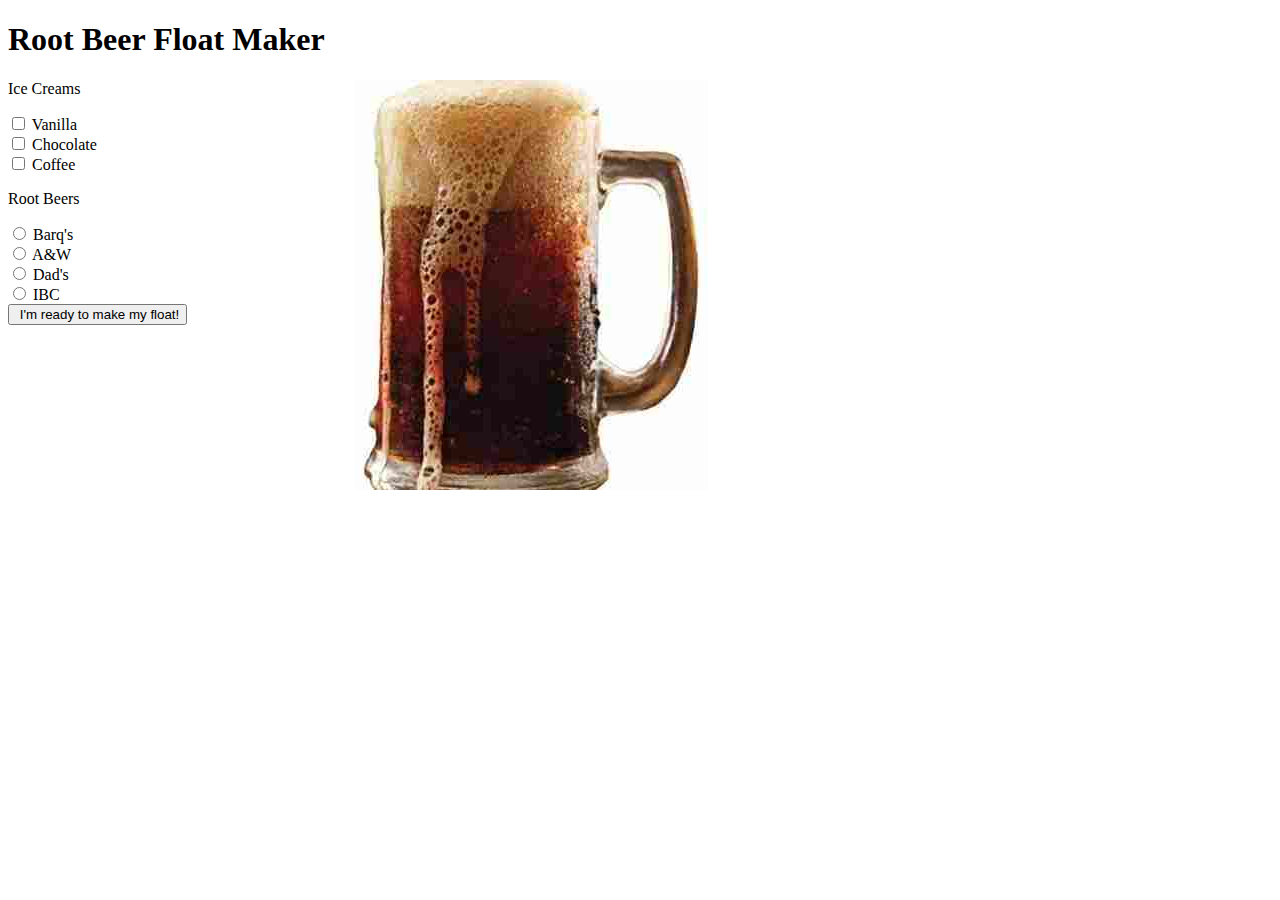
<file: hw10/index.html>
<!DOCTYPE html>
<html>
<head>
   <title>"HW10"</title>
   <meta charset = "UTF-8">
   <meta name = "author" content = "Gavin Valencia">
   <link rel = "stylesheet" type = "text/css" href = "index.css">
   <script src="index.js"></script>
</head>
<body>
   <h1>Root Beer Float Maker</h1>
<div id="main_window">
   <img src="root-beer-img.jpg" alt="Root Beer Image">
   <div name="checkbox">
   <p>Ice Creams</p>
      <input type="checkbox" name="vanilla" value="vanilla" id="vanilla"> Vanilla<br>
      <input type="checkbox" name="chocolate" value="chocolate" id="chocolate"> Chocolate<br>
      <input type="checkbox" name="coffee" value="coffee" id="coffee"> Coffee<br>
   </div>
   <div name="radio">
      <p>Root Beers</p>
      <input type="radio" name="rootBeer" value="Barq's" id="barq"> Barq's<br>
      <input type="radio" name="rootBeer" value="A&W" id="aw"> A&W<br>
      <input type="radio" name="rootBeer" value="Dad's" id="dad"> Dad's<br>
      <input type="radio" name="rootBeer" value="IBC" id="ibc"> IBC<br>
   </div>
   <input type="button" name="submit" value=" I'm ready to make my float!" onclick="doRootBeerStuff()">
   <div id="recipe_outer">
      <div id="recipe_inner">
      </div>
   </div>
</div>
</body>
</file>
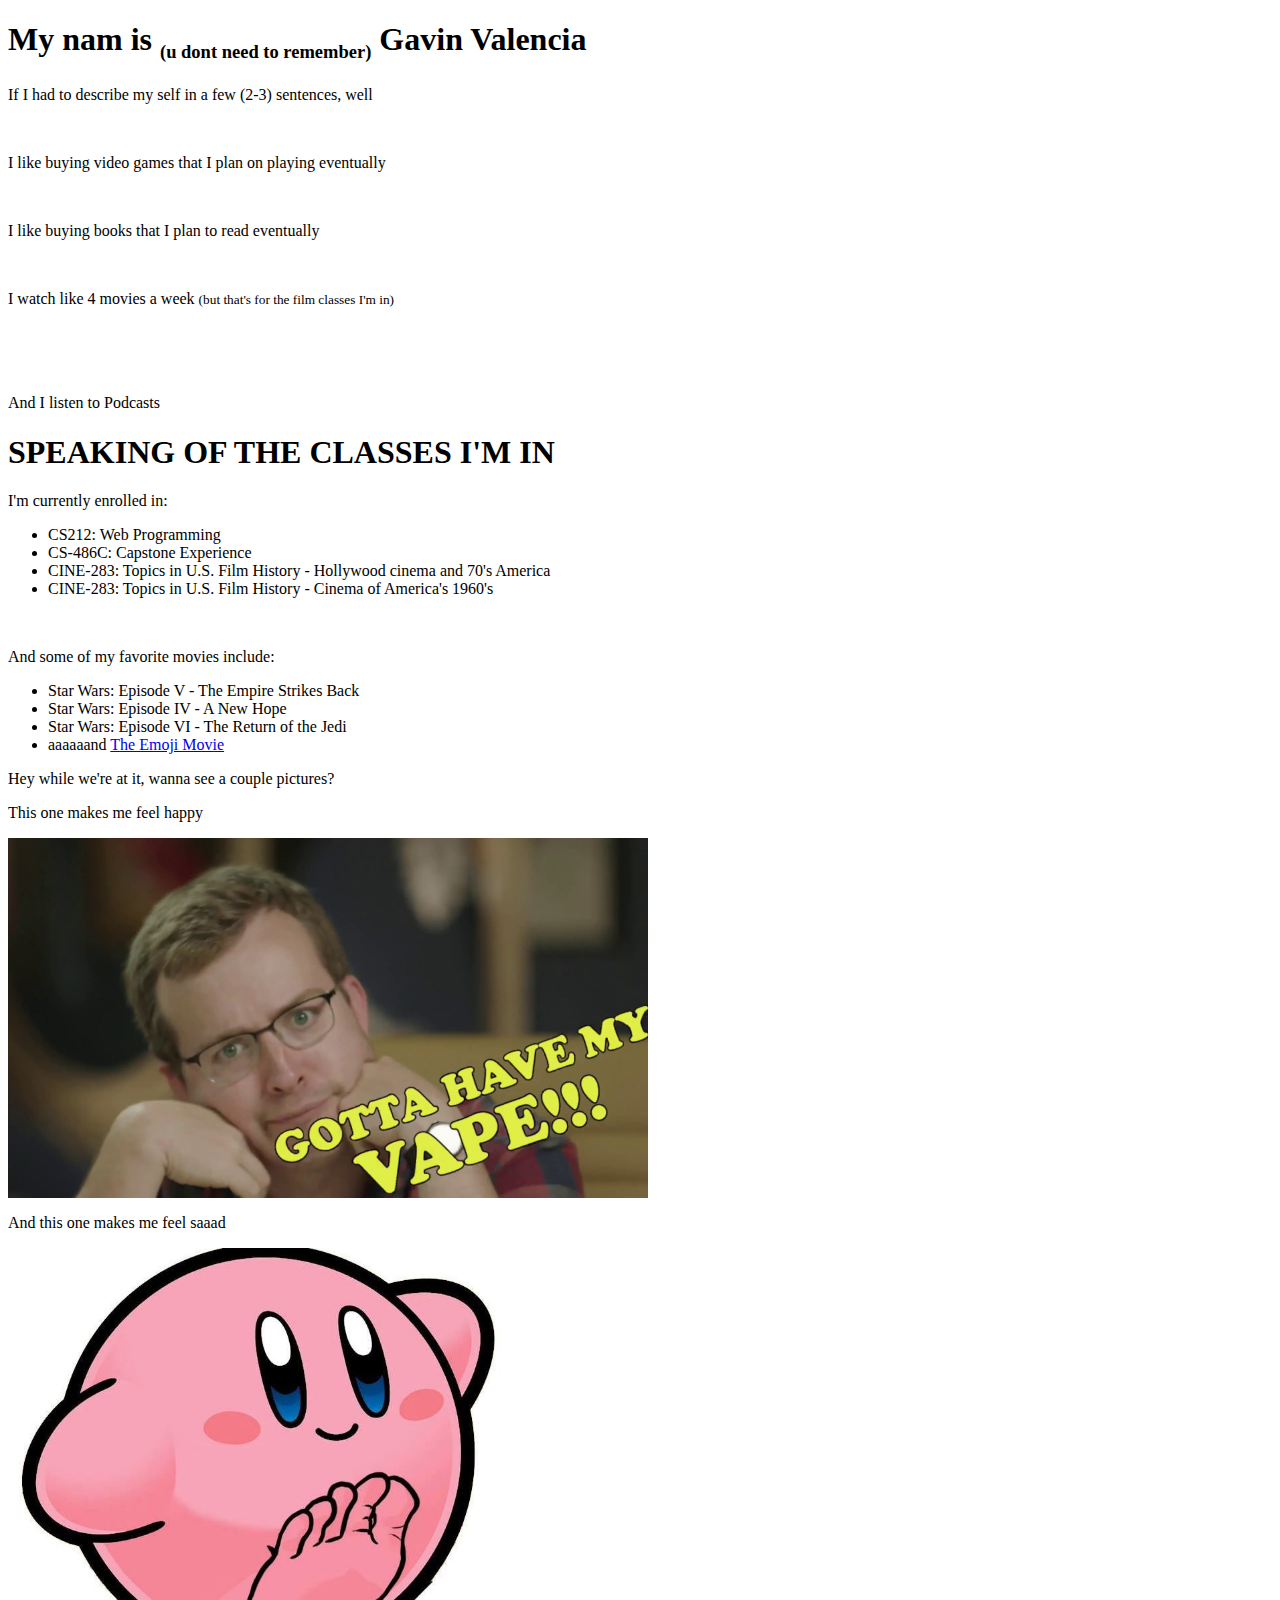
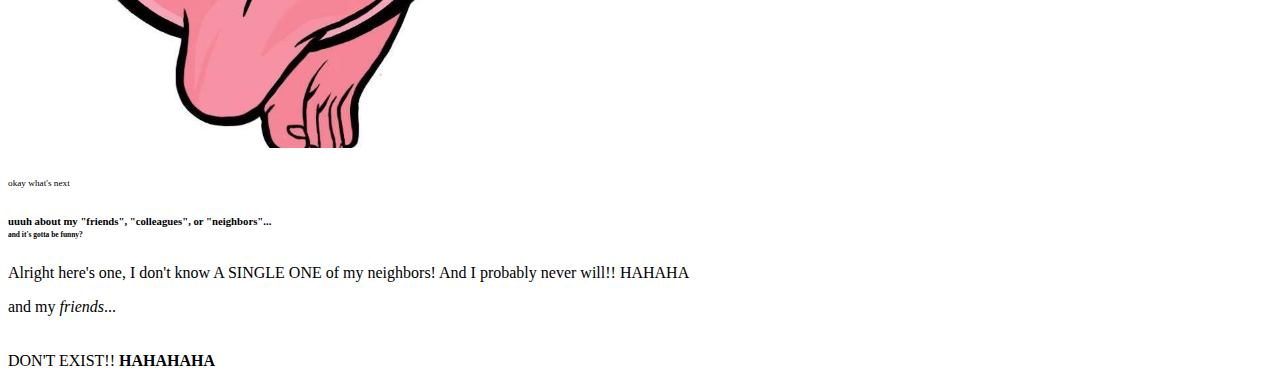
<file: hw2/index.html>
<!DOCTYPE html>
<html>
    <head>
      <title>"Personal Web Page"</title>
      <meta charset="UTF-8">
    </head>
    <body>
    <h1>My nam is <sub><small><small>(u dont need to remember)</small></small></sub> Gavin Valencia</h1>
        <p>
            If I had to describe my self in a few (2-3) sentences, well
        </p>
        <br>
        <p>
            I like buying video games that I plan on playing eventually
        </p>
        <br>
        <p>
            I like buying books that I plan to read eventually
        </p>
        <br>
        <p>
            I watch like 4 movies a week <small>(but that's for the film classes I'm in)</small>
        </p>
        <br>
        <br>
        <br>
        <p>
            And I listen to Podcasts
        </p>

        <h1>SPEAKING OF THE CLASSES I'M IN</h1>
        <p>I'm currently enrolled in:</p>
        <ul>
            <li>CS212: Web Programming</li>
            <li>CS-486C: Capstone Experience</li>
            <li>CINE-283: Topics in U.S. Film History - Hollywood cinema and 70's America</li>
            <li>CINE-283: Topics in U.S. Film History - Cinema of America's 1960's</li>
        </ul>
        <br>
        <p>And some of my favorite movies include:</p>
        <ul>
            <li>Star Wars: Episode V - The Empire Strikes Back</li>
            <li>Star Wars: Episode IV - A New Hope</li>
            <li>Star Wars: Episode VI - The Return of the Jedi</li>
            <li>aaaaaand
               <a href="https://www.youtube.com/watch?v=r8pJt4dK_s4" target="_blank">The Emoji Movie</a>
            </li>
        </ul>
        <p>Hey while we're at it, wanna see a couple pictures?</p>
        <p>This one makes me feel happy</p>
        <img src="gotta_have_my_vape.jpg" width="640" height="360" alt="Happy Picture" align="left">
        <br><br><br><br><br><br><br><br><br><br><br><br><br><br><br><br><br><br><br><br>
        <p>And this one makes me feel saaad</p>
        <img src="kirby_with_feet.jpg" width="500" height="500" alt="Sad Picture" align="left">
        <br><br><br><br><br><br><br><br><br><br><br><br><br><br><br><br><br><br><br><br><br><br><br><br><br><br><br><br>
        <p><sub><small><small>okay what's next</small></small></sub></p>
        <h6>uuuh about my "friends", "colleagues", or "neighbors"...<br><small><small>and it's gotta be funny?</small></small></h6>
        <p>Alright here's one, I don't know A SINGLE ONE of my neighbors! And I probably never will!! HAHAHA</p>
        <p>and my <i>friends</i>...<br><br><br> DON'T EXIST!! <b>HAHAHAHA<b>
</body>
</file>
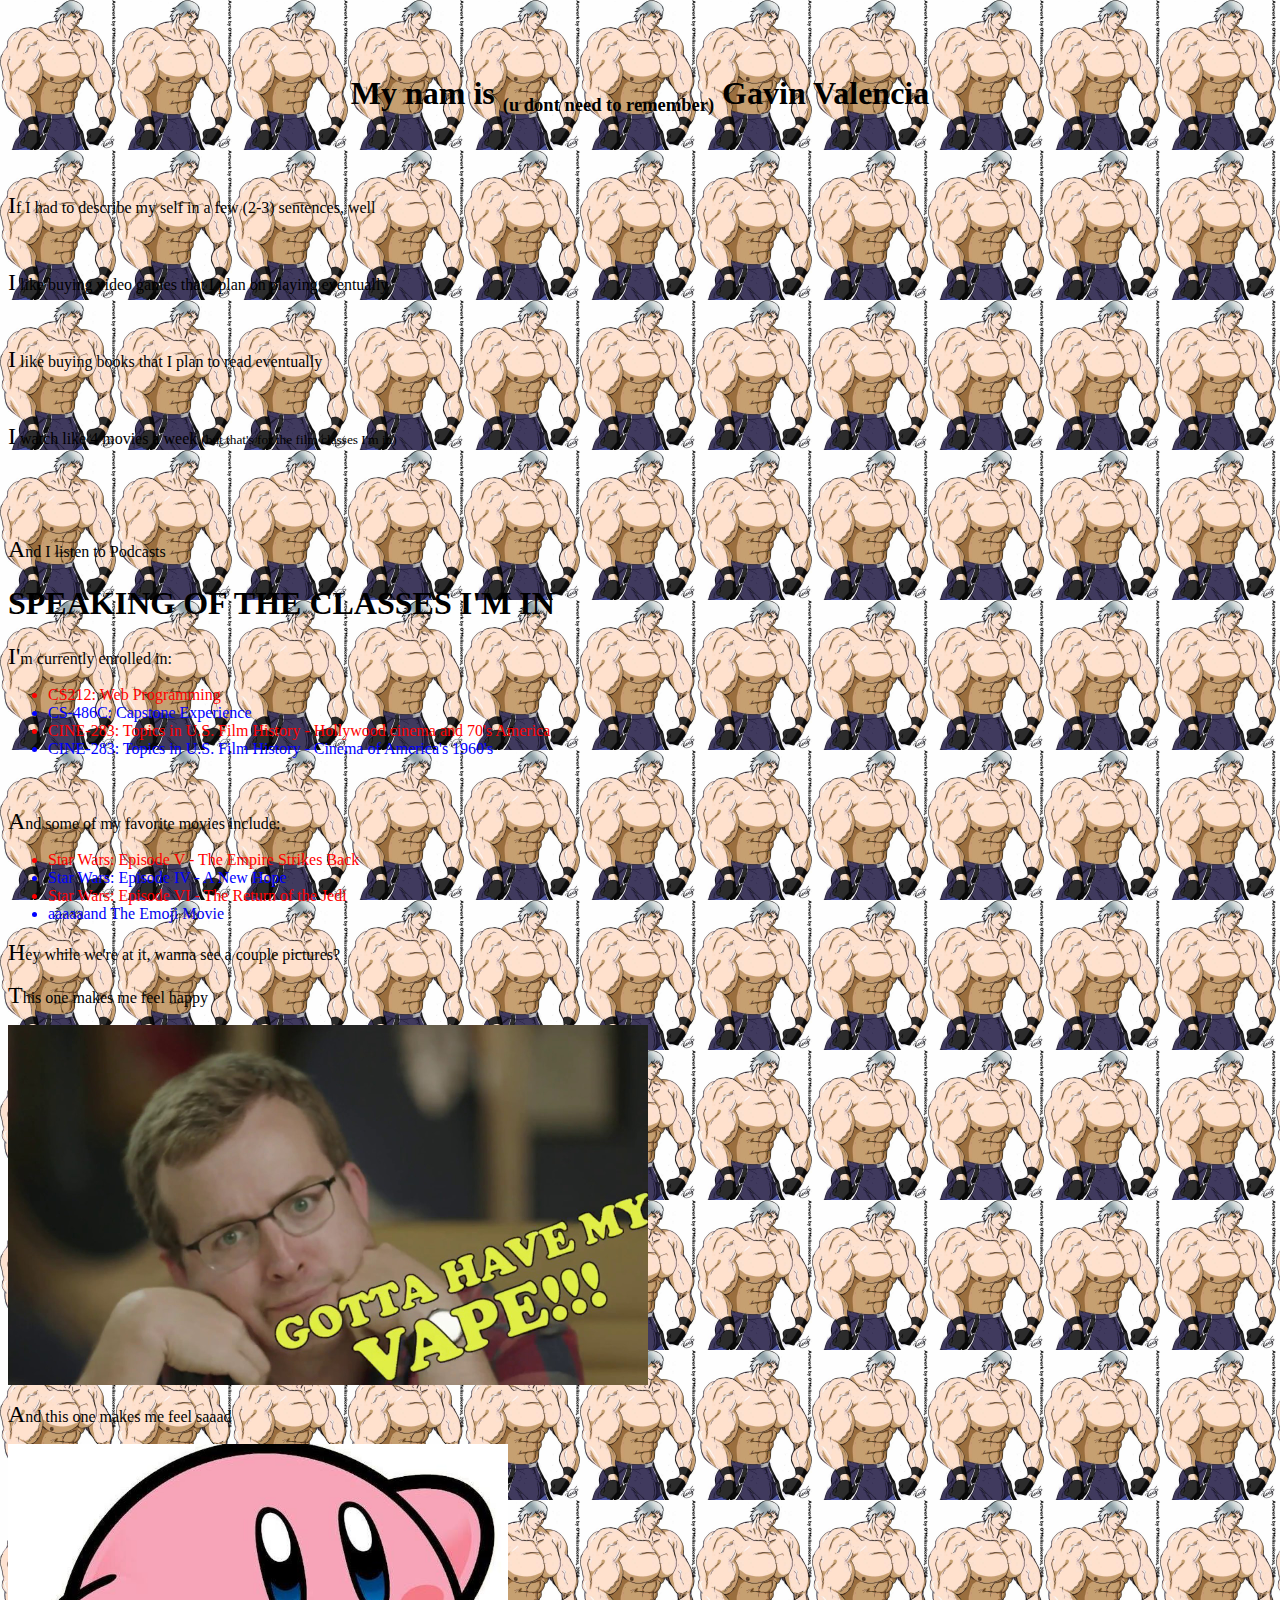
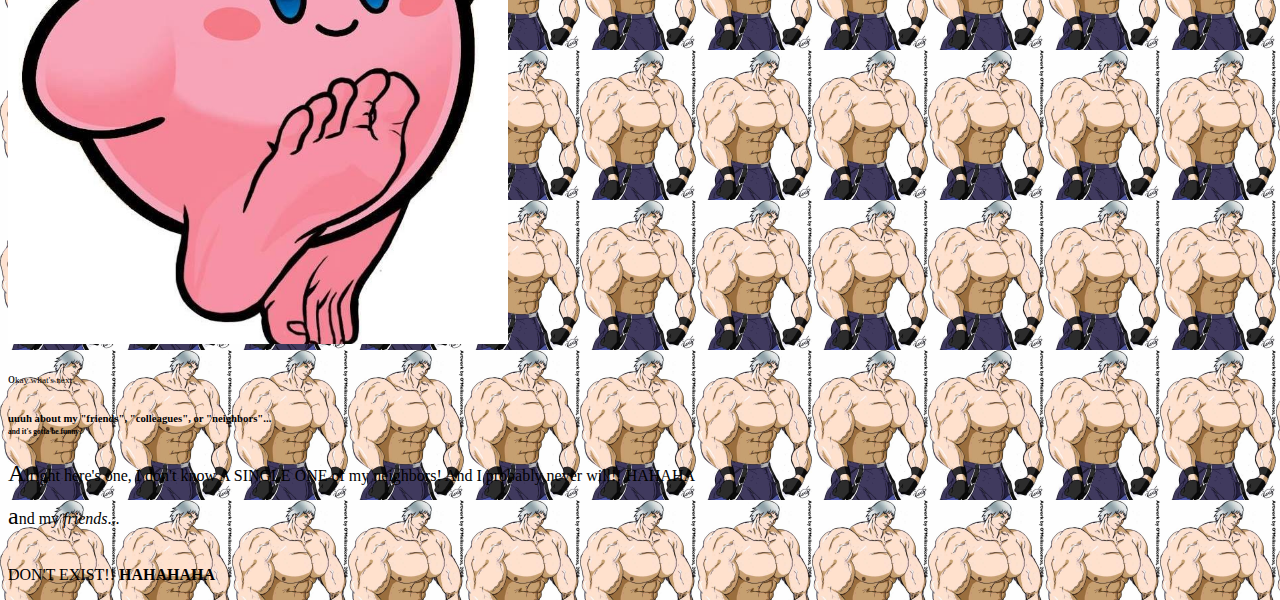
<file: hw4/index.html>
<!DOCTYPE html>
<html>
    <head>
      <title>"Personal Web Page"</title>
      <meta charset="UTF-8">
      <link rel="stylesheet" type="text/css" href="index.css">
    </head>
    <body>
    <h6 id = "name">My nam is <sub><small><small>(u dont need to remember)</small></small></sub> Gavin Valencia</h6>
        <p>
            If I had to describe my self in a few (2-3) sentences, well
        </p>
        <br>
        <p>
            I like buying video games that I plan on playing eventually
        </p>
        <br>
        <p>
            I like buying books that I plan to read eventually
        </p>
        <br>
        <p>
            I watch like 4 movies a week <small>(but that's for the film classes I'm in)</small>
        </p>
        <br>
        <br>
        <br>
        <p>
            And I listen to Podcasts
        </p>

        <h1>SPEAKING OF THE CLASSES I'M IN</h1>
        <p>I'm currently enrolled in:</p>
        <ul>
            <li>CS212: Web Programming</li>
            <li>CS-486C: Capstone Experience</li>
            <li>CINE-283: Topics in U.S. Film History - Hollywood cinema and 70's America</li>
            <li>CINE-283: Topics in U.S. Film History - Cinema of America's 1960's</li>
        </ul>
        <br>
        <p>And some of my favorite movies include:</p>
        <ul>
            <li>Star Wars: Episode V - The Empire Strikes Back</li>
            <li>Star Wars: Episode IV - A New Hope</li>
            <li>Star Wars: Episode VI - The Return of the Jedi</li>
            <li>aaaaaand
               <a href="https://www.youtube.com/watch?v=r8pJt4dK_s4" target="_blank">The Emoji Movie</a>
            </li>
        </ul>
        <p>Hey while we're at it, wanna see a couple pictures?</p>
        <p>This one makes me feel happy</p>
        <img src="gotta_have_my_vape.jpg" width="640" height="360" alt="Happy Picture" align="left">
        <br><br><br><br><br><br><br><br><br><br><br><br><br><br><br><br><br><br><br><br>
        <p>And this one makes me feel saaad</p>
        <img src="kirby_with_feet.jpg" width="500" height="500" alt="Sad Picture" align="left">
        <br><br><br><br><br><br><br><br><br><br><br><br><br><br><br><br><br><br><br><br><br><br><br><br><br><br><br><br>
        <p><sub><small><small>okay what's next</small></small></sub></p>
        <h6>uuuh about my "friends", "colleagues", or "neighbors"...<br><small><small>and it's gotta be funny?</small></small></h6>
        <p>Alright here's one, I don't know A SINGLE ONE of my neighbors! And I probably never will!! HAHAHA</p>
        <p>and my <i>friends</i>...<br><br><br> DON'T EXIST!! <b>HAHAHAHA<b>
</body>
</file>
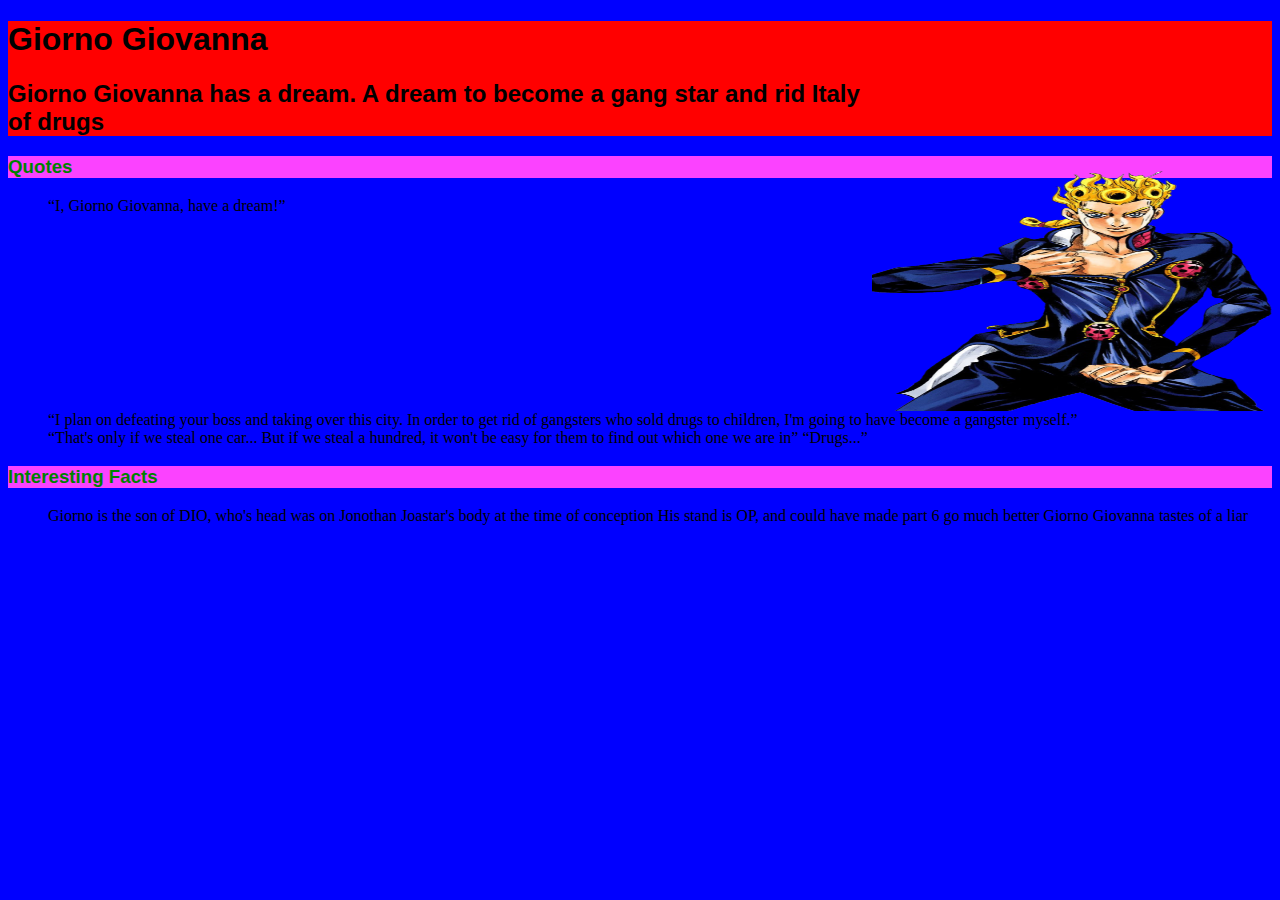
<file: hw5/index.html>
<!-- Gavin Valencia CS212-002-->
<!-- This assignment was to create a page for -->
<!-- a celebrity (I know my celebrity isn't real) -->
<!-- This file includes all the actual data that appears on the page -->
<!DOCTYPE html>
<html>
   <head>
      <title>"HW5"</title>
      <meta charset = "UTF-8">
      <meta name = "author" content = "Gavin Valencia">
      <link rel = "stylesheet" type = "text/css" href = "index.css">
   </head>
   <body>
      <img src="giorno_giovanna.png" alt="Giorno Giovanna">
      <div id = "req4">
         <h1 id = "name">Giorno Giovanna</h1>
         <h2 id = "shortP">
            Giorno Giovanna has a dream. A dream to become a gang star and rid Italy of drugs
         </h2>
      </div>
      <h3 class = "req5"> Quotes </h3>
      <ul>
         <li><q>I, Giorno Giovanna, have a dream!</q></li>
         <li><q>I plan on defeating your boss and taking over this city. In order to get rid of gangsters who sold drugs to children, I'm going to have become a gangster myself.</q></li>
         <li><q>That's only if we steal one car... But if we steal a hundred, it won't be easy for them to find out which one we are in</q></li>
         <li><q>Drugs...</q></li>
      </ul>
      <h3 class = "req5"> Interesting Facts </h3>
      <ul>
         <li>Giorno is the son of DIO, who's head was on Jonothan Joastar's body at the time of conception</li>
         <li>His stand is OP, and could have made part 6 go much better</li>
         <li>Giorno Giovanna tastes of a liar</li>
      </ul>
   </body>
</file>
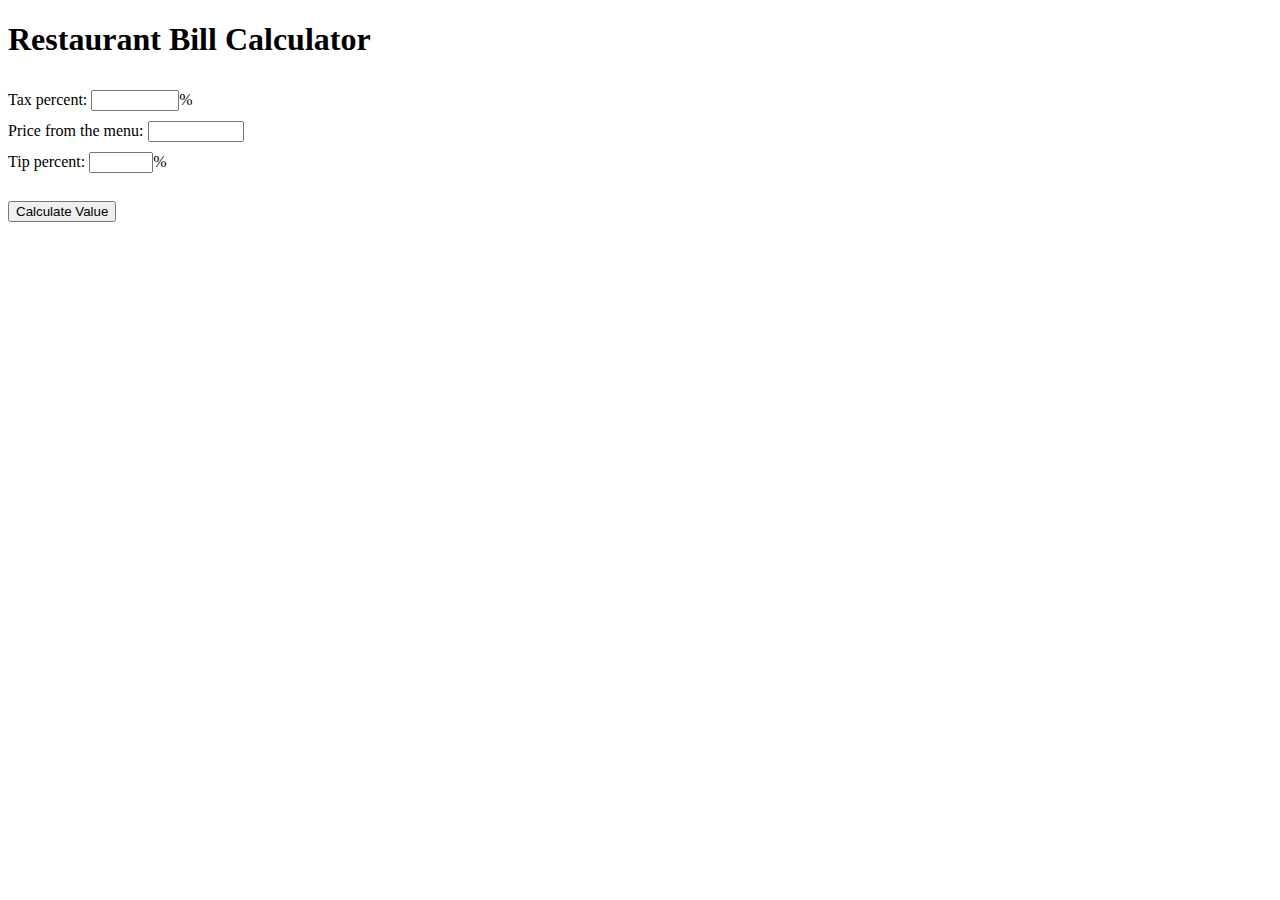
<file: hw6/index.html>
<!DOCTYPE html>
<html>
   <head>
      <title>"HW6"</title>
      <meta charset = "UTF-8">
      <meta name = "author" content = "Gavin Valencia">
      <link rel = "stylesheet" type = "text/css" href = "index.css">
      <script src="index.js"></script>
   </head>
   <body>
      <h1>Restaurant Bill Calculator</h1>
      <label for="tax">Tax percent:</label>
      <input type="number" id="tax" step=".01" min="0" max="100" class="input">%<br>

      <label for="price">Price from the menu:</label>
      <input type="number" id="price" step=".01" min="0" max="1000" class="input"><br>

      <label for="tip">Tip percent:</label>
      <input type="number" id="tip" step="1" min="0" max="200" class="input">%<br><br>

      <input type="button" value="Calculate Value" onclick = "calculateBill()">

      <br>

      <p id="priceTag"></p>
      <p id="taxTag"></p>
      <p id="tipTag"></p>
      <p id="total"></p>
   </body>
</file>
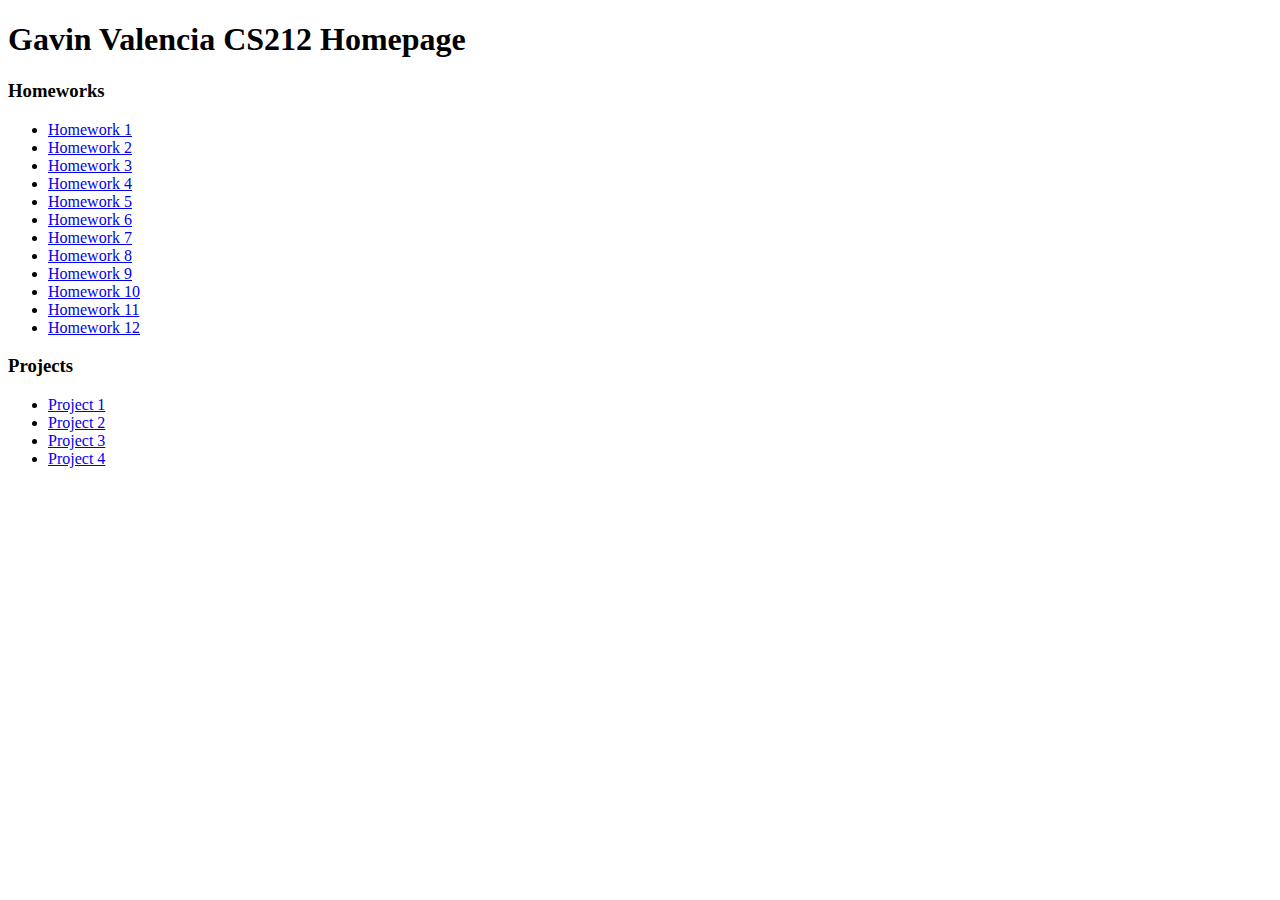
<file: hw7/index.html>
<!DOCTYPE html>
<html>
    <head>
        <title>Gavin Valencia Homepage</title>
    </head>
    <body>
        <h1>Gavin Valencia CS212 Homepage</h1>
        <h3>Homeworks</h3>
        <ul>
            <li><a href="https://cefns.nau.edu/~gdv4">Homework 1</a></li>
            <li><a href="https://cefns.nau.edu/~gdv4/hw2/">Homework 2</a></li>
            <li><a href="https://cefns.nau.edu/~gdv4">Homework 3</a></li>
            <li><a href="https://cefns.nau.edu/~gdv4/hw4/">Homework 4</a></li>
            <li><a href="https://cefns.nau.edu/~gdv4/hw5/">Homework 5</a></li>
            <li><a href="https://cefns.nau.edu/~gdv4/hw6/">Homework 6</a></li>
            <li><a href="https://cefns.nau.edu/~gdv4/">Homework 7</a></li>
            <li><a href="https://cefns.nau.edu/~gdv4/hw8/">Homework 8</a></li>
            <li><a href="https://cefns.nau.edu/~gdv4/hw9/">Homework 9</a></li>
            <li><a href="https://cefns.nau.edu/~gdv4/hw10/">Homework 10</a></li>
            <li><a href="https://cefns.nau.edu/~gdv4/hw11/">Homework 11</a></li>
            <li><a href="https://cefns.nau.edu/~gdv4/hw12/">Homework 12</a></li>
        </ul>
        <h3>Projects</h3>
        <ul>
            <li><a href="https://cefns.nau.edu/~gdv4/proj1/">Project 1</a></li>
            <li><a href="https://cefns.nau.edu/~gdv4/proj2/">Project 2</a></li>
            <li><a href="https://cefns.nau.edu/~gdv4/proj3/">Project 3</a></li>
            <li><a href="https://cefns.nau.edu/~gdv4/proj4/">Project 4</a></li>
        </ul>
    </body>
</file>
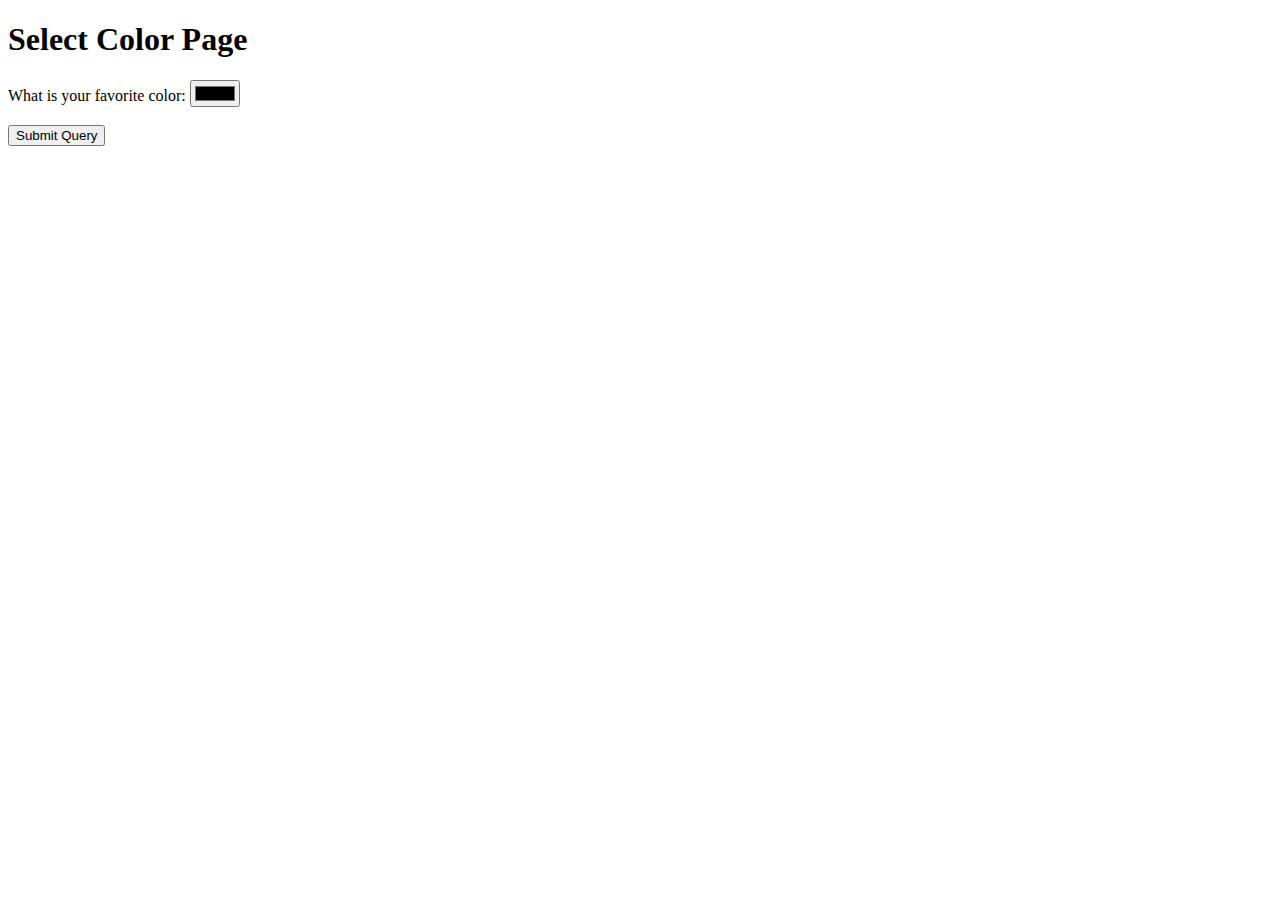
<file: hw8/index.html>
<!DOCTYPE html>
<html>
   <head>
      <title>HW7</title>
      <meta name = "author" content = "Gavin Valencia">
   </head>
   <body>
      <h1>Select Color Page</h1>
      <form action="saveColor.php" method="post">
         <label for="colorPicker">What is your favorite color: </label>
         <input type="color" id="colorPicker" name="color"><br><br>
         <input type="submit" id="submitQuery" value="Submit Query">
      </form>
   </body>
</html>
</file>
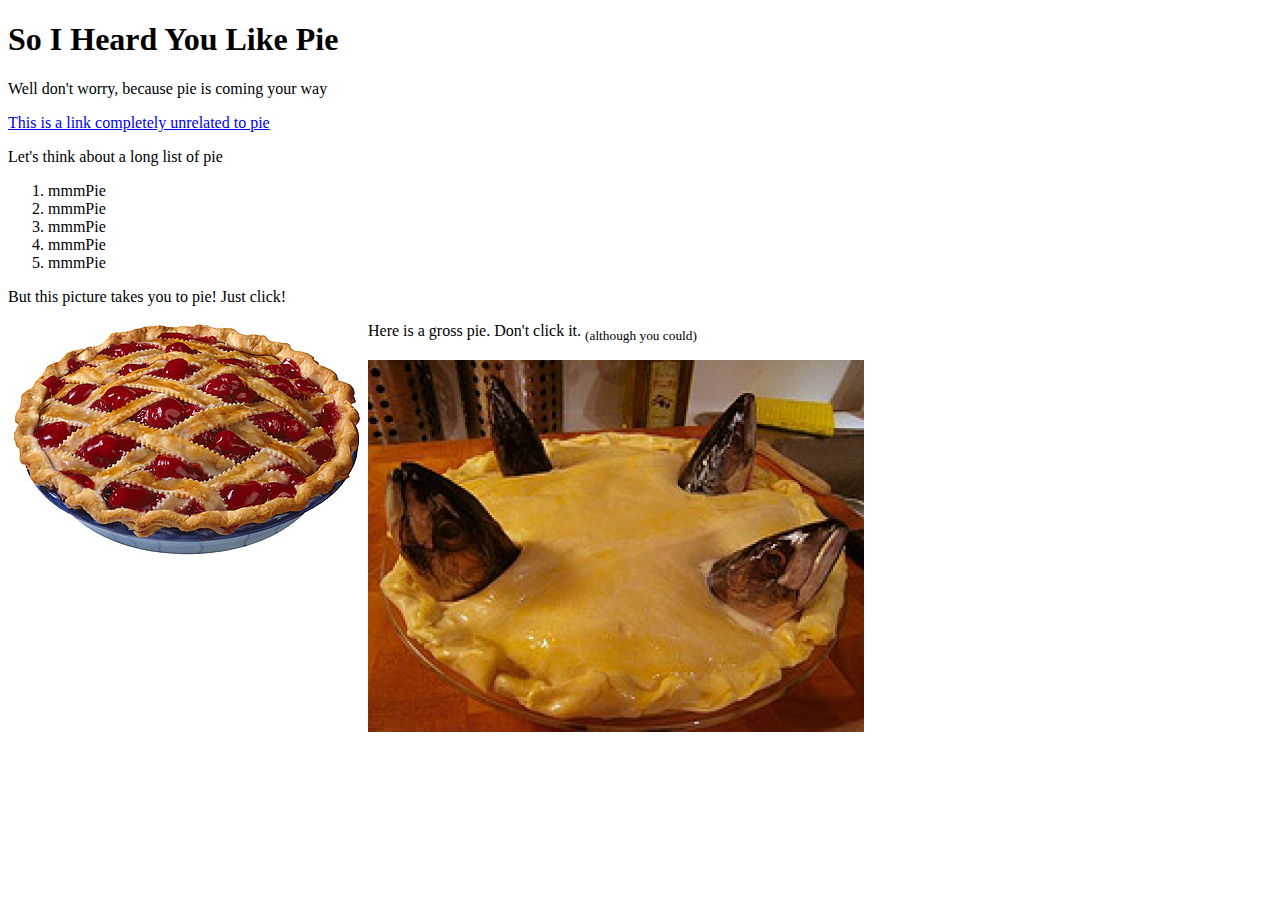
<file: proj1/index.html>
<!DOCTYPE html>
<html>
   <head>
      <title>"Project 1"</title>
      <meta charset = "UTF-8">
      <meta name = "author" content = "Gavin Valencia">
   </head>
   <body>
      <h1>So I Heard You Like Pie</h1>
      <p>Well don't worry, because pie is coming your way</p>
      <a href="https://www.youtube.com/watch?v=dQw4w9WgXcQ" target="_blank">This is a link completely unrelated to pie</a>
      <p>Let's think about a long list of pie</p>
      <ol><li>mmmPie</li><li>mmmPie</li><li>mmmPie</li><li>mmmPie</li><li>mmmPie</li></ol>
      <p>But this picture takes you to pie! Just click!</p>
      <a href="pie.html">
      <img src="pie_again.jpg" alt="Picture to Pie!" align="left">
      </a>
      <p> Here is a gross pie. Don't click it. <sub>(although you could)</sub></p>
      <a href="https://youtu.be/MegkASUhaX4">
      <img src="pie_gross.jpg" alt="Eew Gross!" align="left">
      </a>
   </body>
</file>
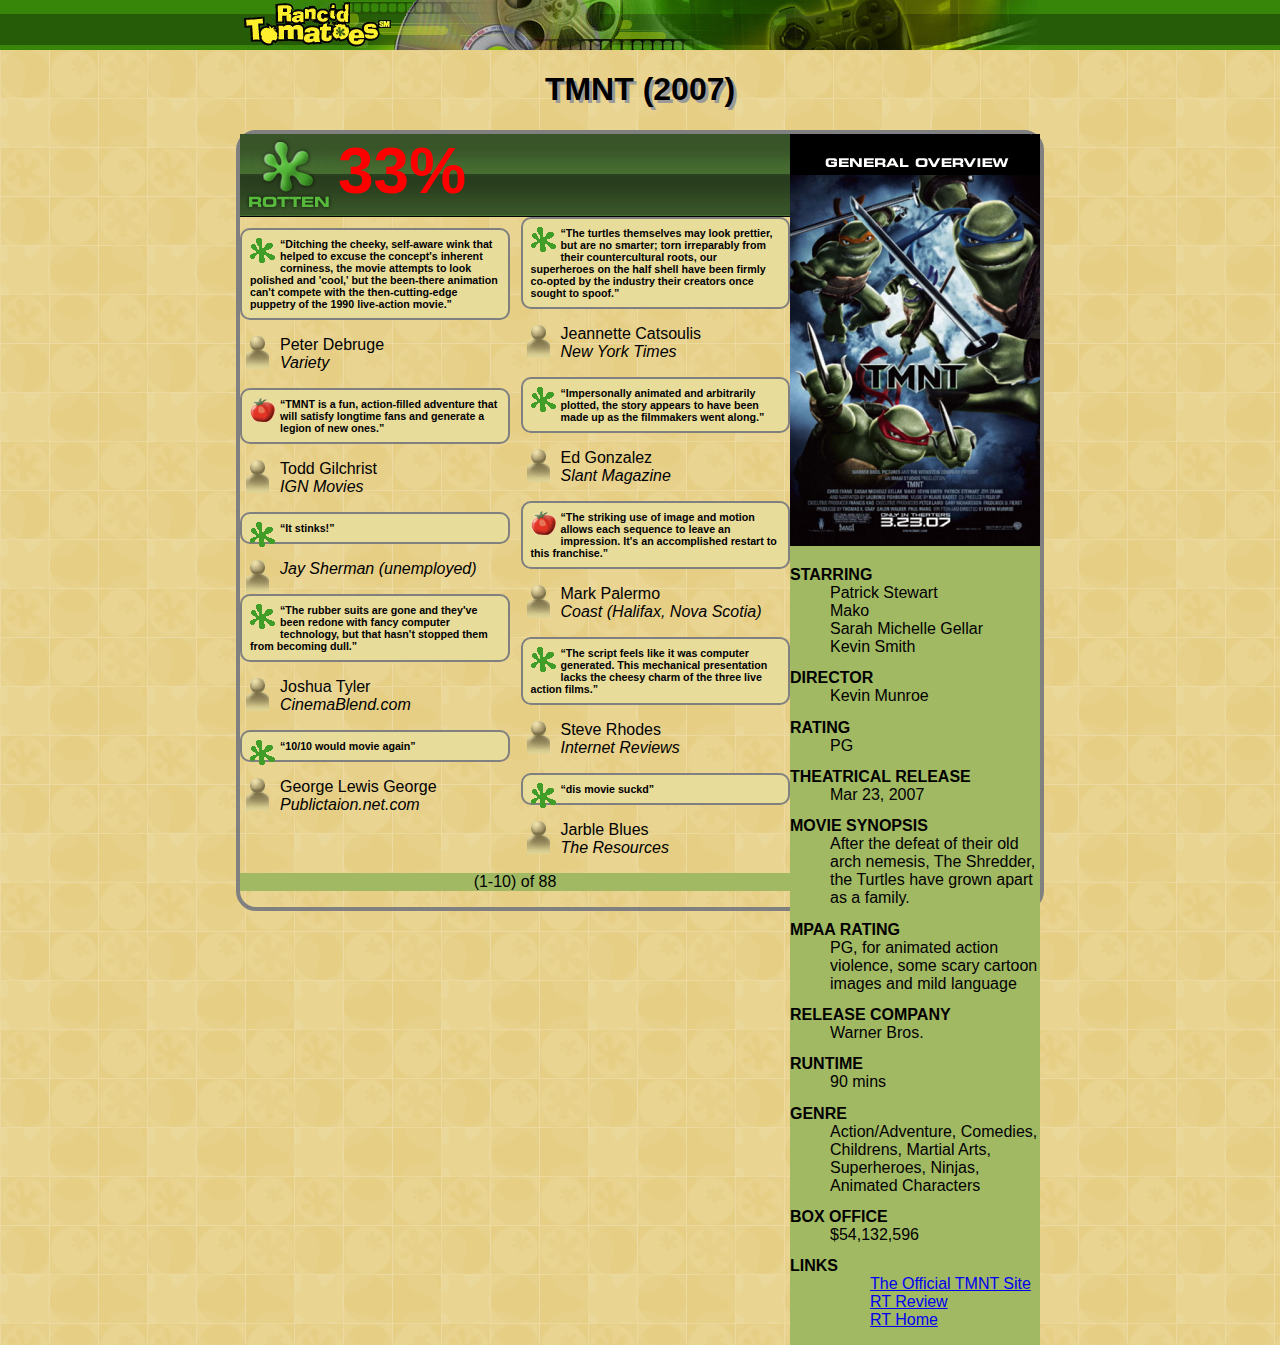
<file: proj2/index.html>
<!DOCTYPE html>
<html>
	<head>
		<title>TMNT - Rancid Tomatoes</title>

		<meta charset="utf-8" />
		<link href="index.css" type="text/css" rel="stylesheet" />
      <link rel="favicon" href="rotten.gif" type='image/gif'/>
	</head>

	<body>
		<div id="banner">
			<img src="banner.png" alt="Rancid Tomatoes" />
		</div>

		<h1 id="title">TMNT (2007)</h1>
      <div id="mainContent">
      <div id="overview">
		<div id = "overviewImage">
			<img src="overview.png" alt="general overview" />
		</div>

		<dl>
			<dt class="bold">STARRING</dt>
			<dd>Patrick Stewart <br /> Mako <br /> Sarah Michelle Gellar <br /> Kevin Smith</dd>

			<dt class="bold">DIRECTOR</dt>
			<dd>Kevin Munroe</dd>

			<dt class="bold">RATING</dt>
			<dd>PG</dd>

			<dt class="bold">THEATRICAL RELEASE</dt>
			<dd>Mar 23, 2007</dd>

			<dt class="bold">MOVIE SYNOPSIS</dt>
			<dd>After the defeat of their old arch nemesis, The Shredder, the Turtles have grown apart as a family.</dd>

			<dt class="bold">MPAA RATING</dt>
			<dd>PG, for animated action violence, some scary cartoon images and mild language</dd>

			<dt class="bold">RELEASE COMPANY</dt>
			<dd>Warner Bros.</dd>

			<dt class="bold">RUNTIME</dt>
			<dd>90 mins</dd>

			<dt class="bold">GENRE</dt>
			<dd>Action/Adventure, Comedies, Childrens, Martial Arts, Superheroes, Ninjas, Animated Characters</dd>

			<dt class="bold">BOX OFFICE</dt>
			<dd>$54,132,596</dd>

			<dt class="bold">LINKS</dt>
			<dd>
				<ul>
					<li><a href="http://www.ninjaturtles.com/">The Official TMNT Site</a></li>
					<li><a href="http://www.rottentomatoes.com/m/teenage_mutant_ninja_turtles/">RT Review</a></li>
					<li><a href="http://www.rottentomatoes.com/">RT Home</a></li>
				</ul>
			</dd>
		</dl>
      </div>

      <div id="reviews">
		<div id="rating">
			<img src="rottenbig.png" alt="Rotten" />
			<span id="percent">33%</span>
		</div>
      <div id="userReviews">
		<p class="quote">
			<img src="rotten.gif" alt="Rotten" />
			<q>Ditching the cheeky, self-aware wink that helped to excuse the concept's inherent corniness, the movie attempts to look polished and 'cool,' but the been-there animation can't compete with the then-cutting-edge puppetry of the 1990 live-action movie.</q>
		</p>
		<p class="reviewer">
         <img src="critic.gif" alt="Critic" />
			Peter Debruge <br />
			<span class="publication">Variety</span>
		</p>

		<p class="quote">
			<img src="fresh.gif" alt="Fresh" />
			<q>TMNT is a fun, action-filled adventure that will satisfy longtime fans and generate a legion of new ones.</q>
		</p>
		<p class="reviewer">
			<img src="critic.gif" alt="Critic" />
			Todd Gilchrist <br />
			<span class="publication">IGN Movies</span>
		</p>

		<p class="quote">
			<img src="rotten.gif" alt="Rotten" />
			<q>It stinks!</q>
		</p>
		<p class="reviewer">
			<img src="critic.gif" alt="Critic" />
			<span class="publication">Jay Sherman (unemployed)</span>
		</p>

		<p class="quote">
			<img src="rotten.gif" alt="Rotten" />
			<q>The rubber suits are gone and they've been redone with fancy computer technology, but that hasn't stopped them from becoming dull.</q>
		</p>
		<p class="reviewer">
			<img src="critic.gif" alt="Critic" />
			Joshua Tyler <br />
			<span class="publication">CinemaBlend.com</span>
		</p>

		<p class="quote">
			<img src="rotten.gif" alt="Rotten" />
			<q>10/10 would movie again</q>
		</p>
		<p class="reviewer">
			<img src="critic.gif" alt="Critic" />
			George Lewis George <br />
			<span class="publication">Publictaion.net.com</span>
		</p>

		<p class="quote">
			<img src="rotten.gif" alt="Rotten" />
			<q>The turtles themselves may look prettier, but are no smarter; torn irreparably from their countercultural roots, our superheroes on the half shell have been firmly co-opted by the industry their creators once sought to spoof.</q>
		</p>
		<p class="reviewer">
			<img src="critic.gif" alt="Critic" />
			Jeannette Catsoulis <br />
			<span class="publication">New York Times</span>
		</p>

		<p class="quote">
			<img src="rotten.gif" alt="Rotten" />
			<q>Impersonally animated and arbitrarily plotted, the story appears to have been made up as the filmmakers went along.</q>
		</p>
		<p class="reviewer">
			<img src="critic.gif" alt="Critic" />
			Ed Gonzalez <br />
			<span class="publication">Slant Magazine</span>
		</p>

		<p class="quote">
			<img src="fresh.gif" alt="Fresh" />
			<q>The striking use of image and motion allows each sequence to leave an impression. It's an accomplished restart to this franchise.</q>
		</p>
		<p class="reviewer">
			<img src="critic.gif" alt="Critic" />
			Mark Palermo <br />
			<span class="publication">Coast (Halifax, Nova Scotia)</span>
		</p>

		<p class="quote">
			<img src="rotten.gif" alt="Rotten" />
			<q>The script feels like it was computer generated. This mechanical presentation lacks the cheesy charm of the three live action films.</q>
		</p>
		<p class="reviewer">
			<img src="critic.gif" alt="Critic" />
			Steve Rhodes <br />
			<span class="publication">Internet Reviews</span>
		</p>

		<p class="quote">
			<img src="rotten.gif" alt="Rotten" />
			<q>dis movie suckd</q>
		</p>
		<p class="reviewer">
			<img src="critic.gif" alt="Critic" />
			Jarble Blues <br />
			<span class="publication">The Resources</span>
		</p>
   </div>
   </div>
		<div id="bar"><p>(1-10) of 88</p></div>
   </div>
	</body>
</html>
</file>
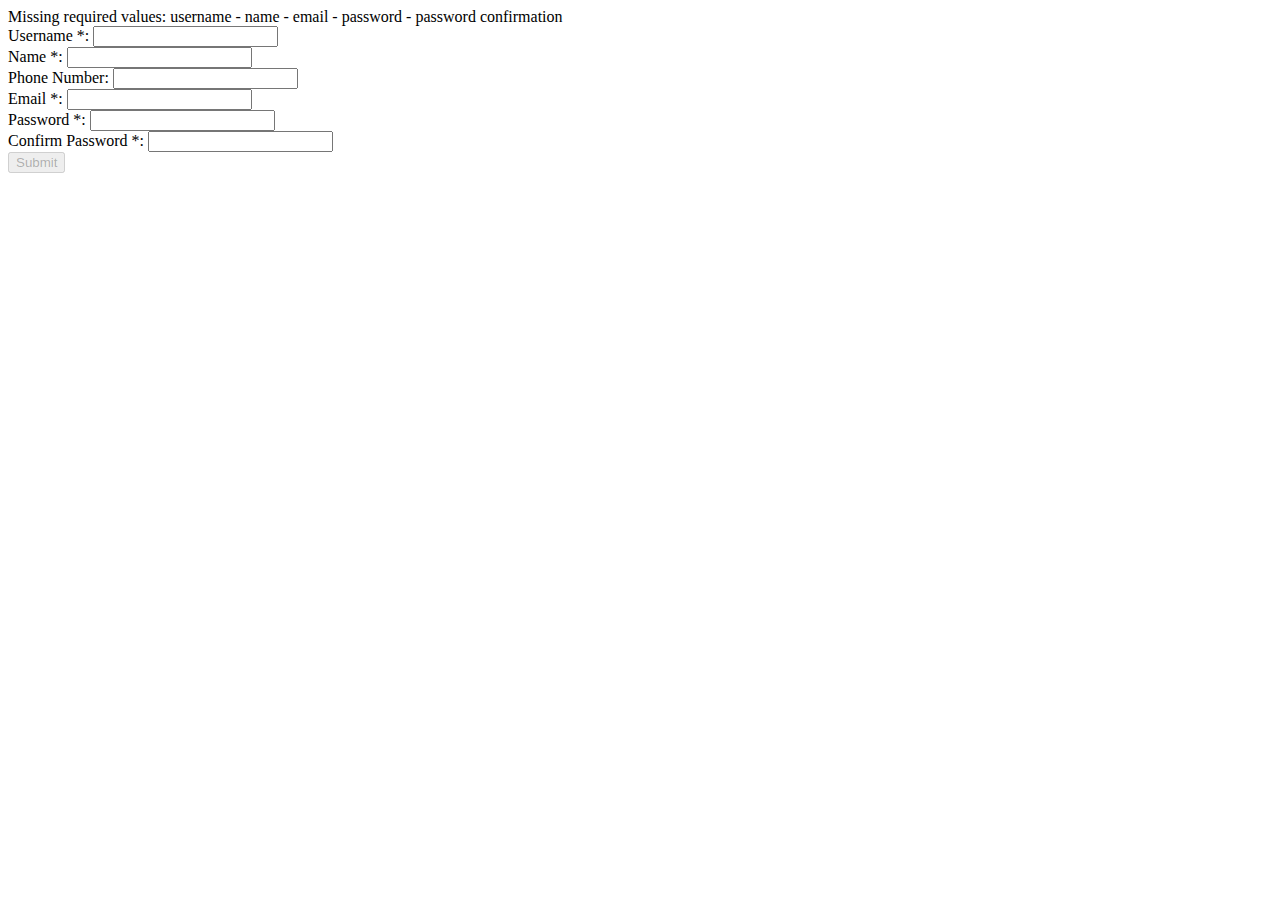
<file: proj3/index.html>
<!DOCTYPE html>
<html>
   <head>
      <title>Project 3</title>
      <meta name = "author" content = "Gavin Valencia">
      <script src="index.js"></script>
   </head>
   <body onload="validateForm()">
      <div id="error-display">
         <div id="required-field-error"> </div>
         <div id="password-mistmatch-error"> </div>
         <div id="unmet-password-constraints-error"> </div>
         <div id="invalid-email-error"> </div>
      <div>
      <form id="project-form">
         <label for="username">Username *:</label>
         <input type="text" id="username" onblur="validateForm()"><br>

         <label for="name">Name *:</label>
         <input type="text" id="name" onblur="validateForm()"><br>

         <label for="phone-number">Phone Number:</label>
         <input type="text" id="phone-number" onblur="validateForm()"><br>

         <label for="email">Email *:</label>
         <input type="email" id="email" onblur="validateForm()"><br>

         <label for="password">Password *:</label>
         <input type="password" id="password" onblur="validateForm()"><br>

         <label for="password-confirmation">Confirm Password *:</label>
         <input type="password" id="password-confirmation" onblur="validateForm()"><br>

         <input type="button" value="Submit" id="submit-btn" onclick="submitClick()">
      </form>
   </body>









</html>
</file>
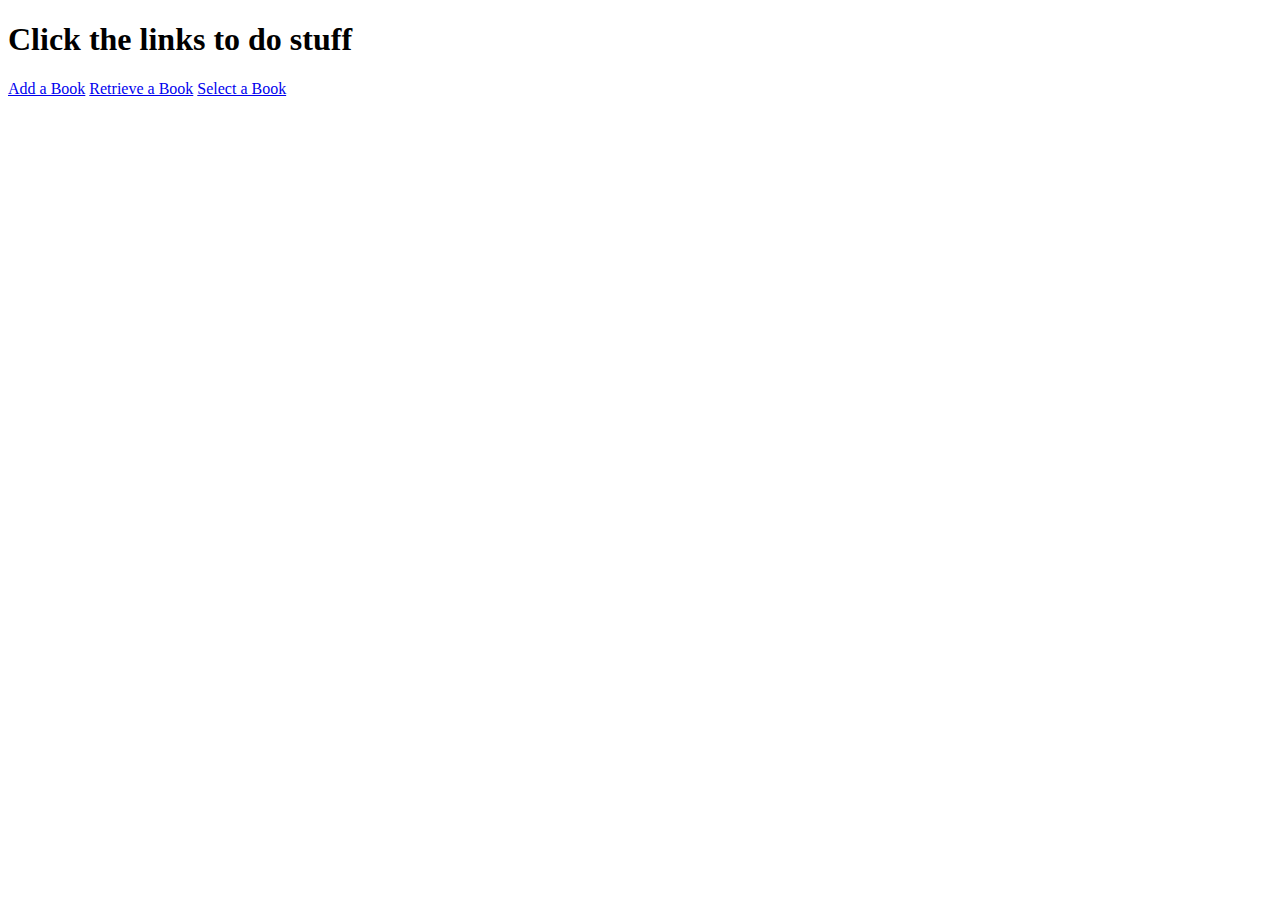
<file: proj4/index.html>
<!DOCTYPE html>
<html>
<head>
   <title>Project 4</title>
   <meta charset = "UTF-8">
   <meta name = "author" content = "Gavin Valencia">
</head>
<body>
   <h1>Click the links to do stuff</h1>
   <a href="addBook.html">Add a Book</a>
   <a href="retrieveBooks.php">Retrieve a Book</a>
   <a href="selectBook.php">Select a Book</a>
</body>
</file>
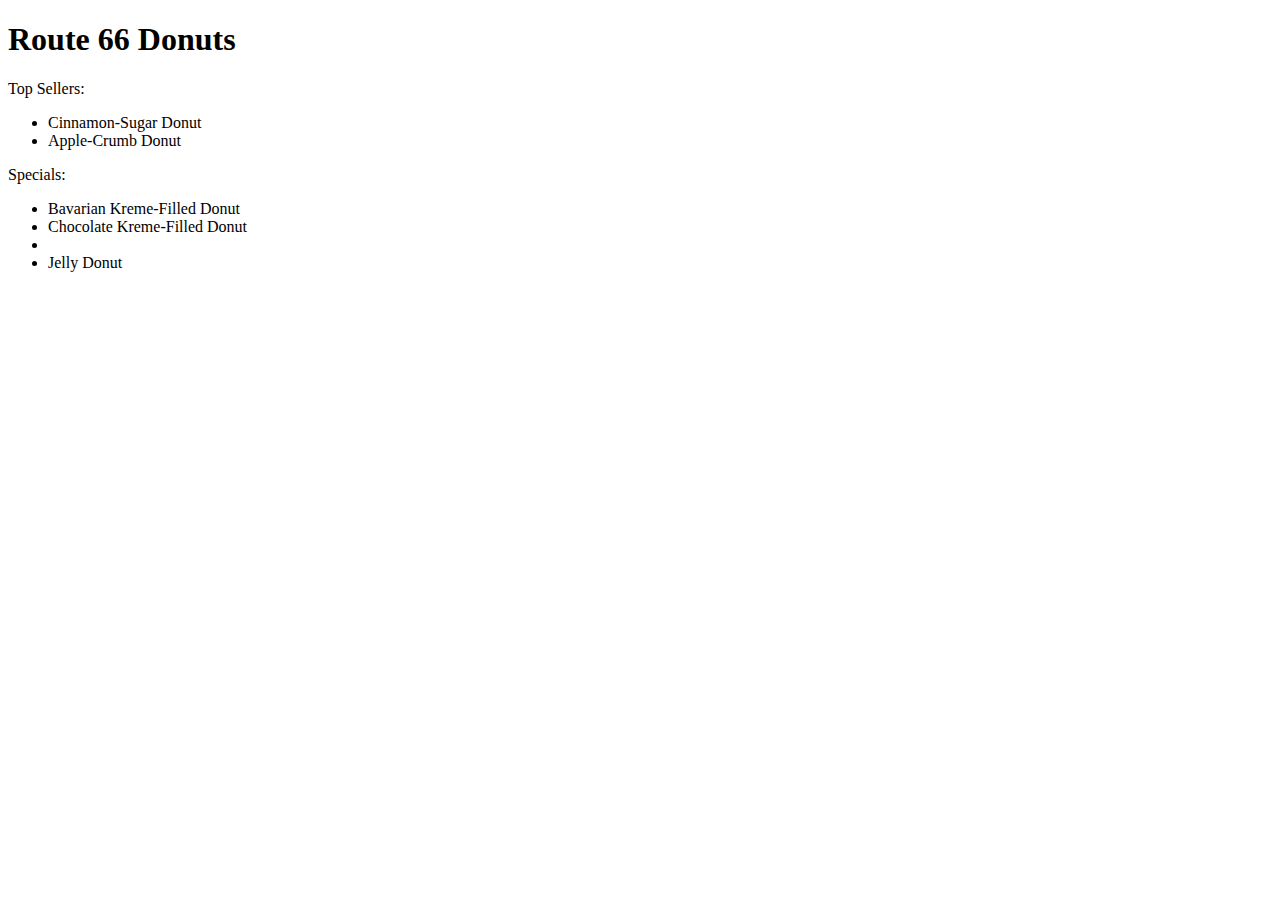
<file: hw2/Q1.html>
<!DOCTYPE html>
<html>
    <head>
      <title>Missing a title no longer</title>
      <meta charset="UTF-8">
    </head>
    <body>
    <h1>Route 66 Donuts</h1>

        <p>
            Top Sellers:
        </p>
        <ul>
            <li>Cinnamon-Sugar Donut</li>
            <li>Apple-Crumb Donut</li>
        </ul>
        Specials:
        <ul>
            <li>Bavarian Kreme-Filled Donut</li>
            <li>Chocolate Kreme-Filled Donut
            <li>
            <li>Jelly Donut</li>
        </ul>
</body>
</file>
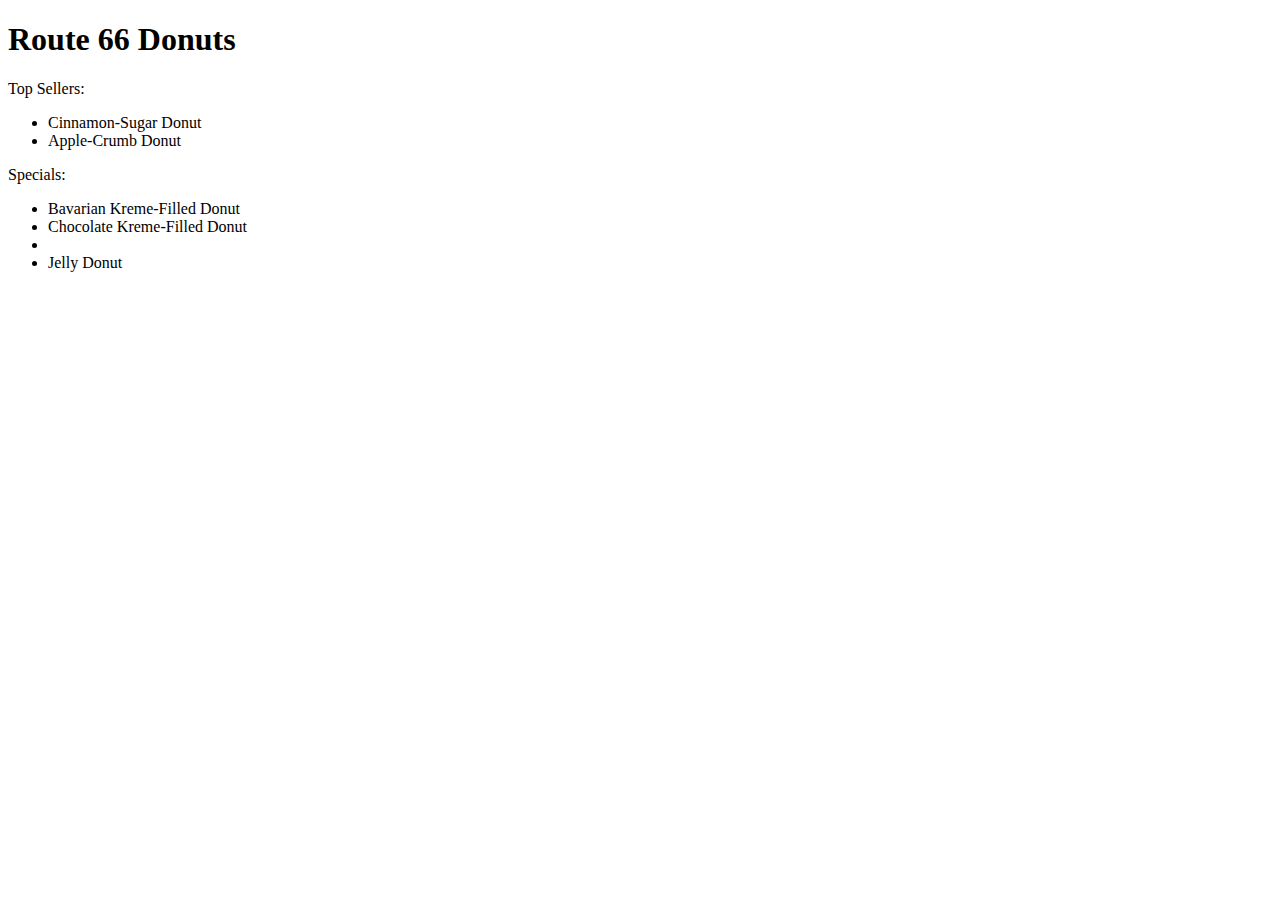
<file: hw2/Q1_original.html>
<!DOCTYPE html>
<html>
    <head>
    </head>
    <h1>Route 66 Donuts</h1>
    <body>
        <p>
            Top Sellers:
        </p>
        <ul>
            <li>Cinnamon-Sugar Donut</li>
            <li>Apple-Crumb Donut</li>
        </ul>
        Specials:
        <ul>
            <li>Bavarian Kreme-Filled Donut</li>
            <li>Chocolate Kreme-Filled Donut
            <li>
            <li>Jelly Donut</li>
        </ol>
</body>
</!DOCTYPE html>
</file>
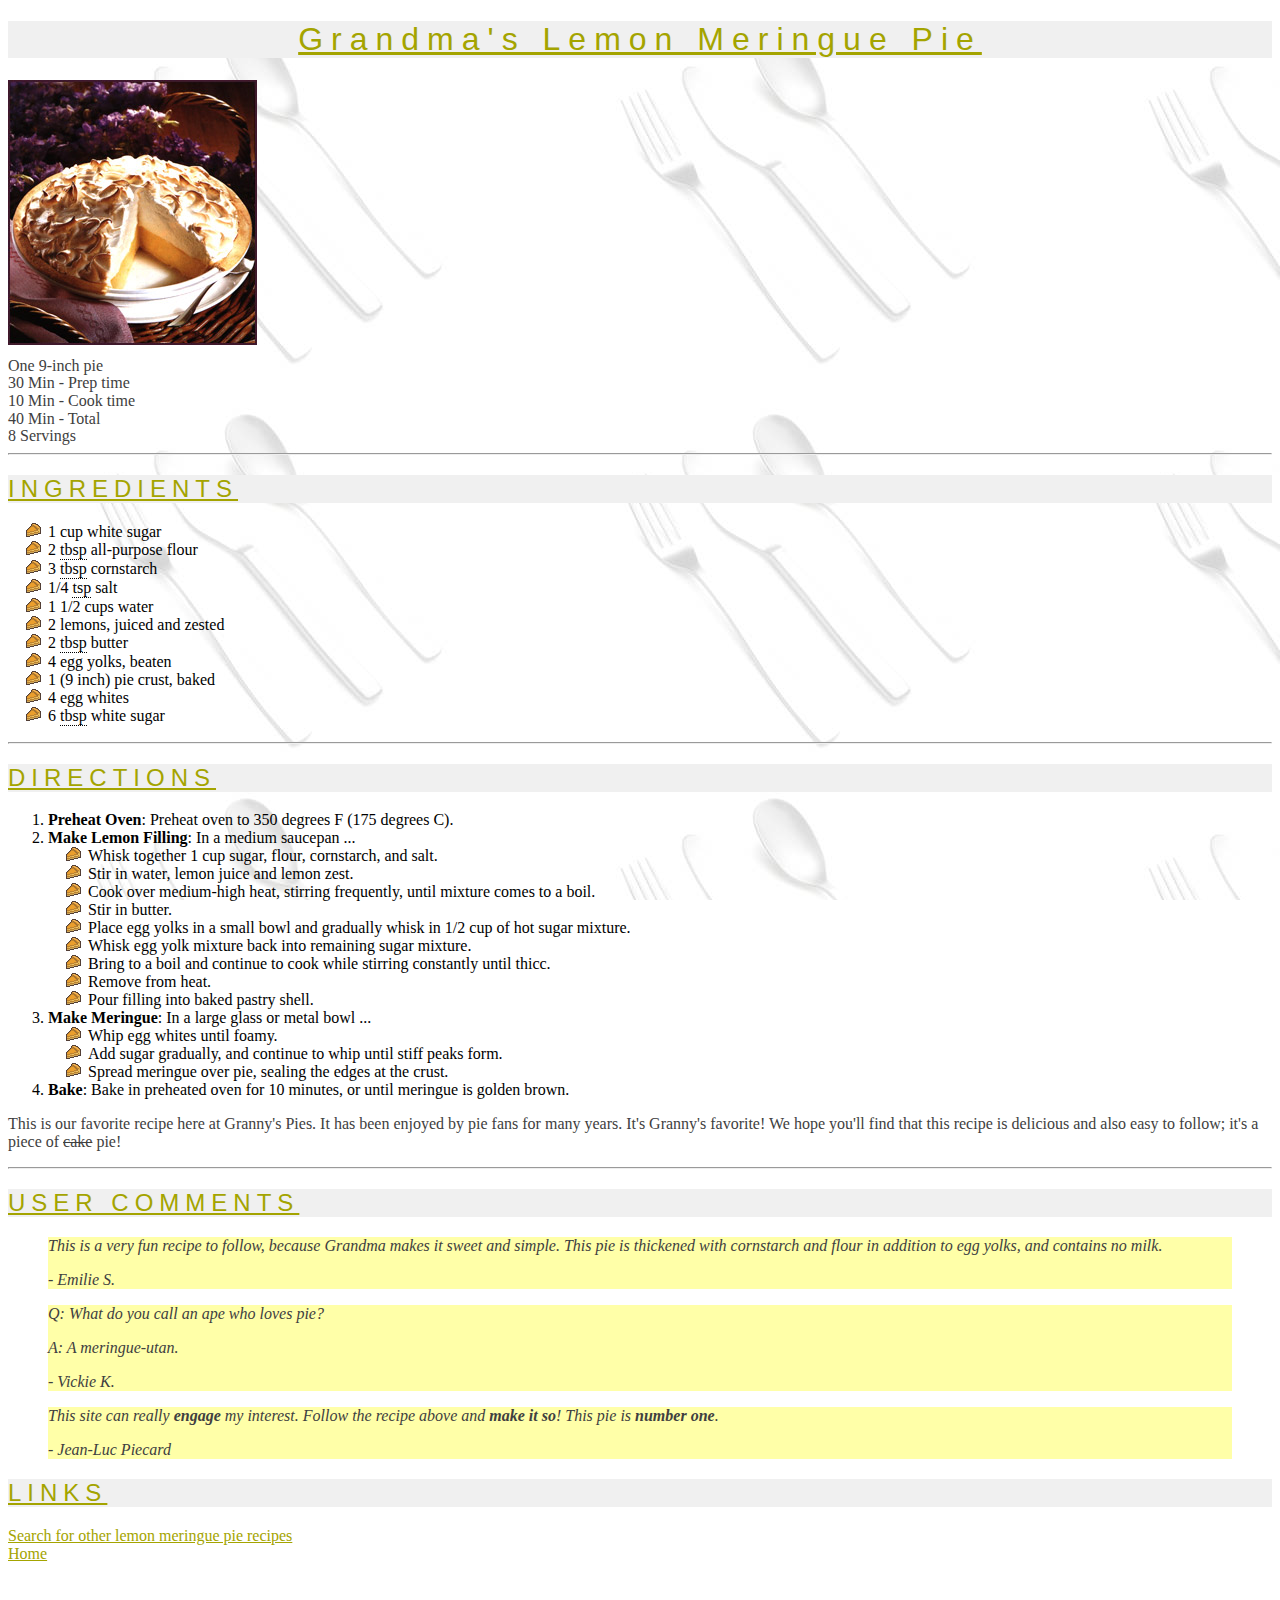
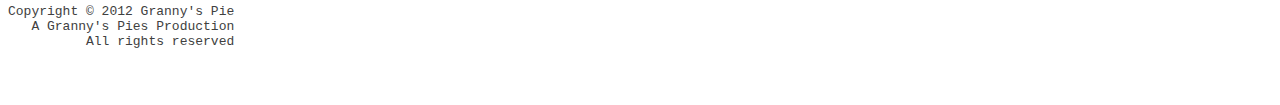
<file: proj1/pie.html>
<!DOCTYPE html>
<html>
   <head>
      <title>Grandma's Lemon Meringue Pie</title>
      <meta charset = "UTF-8">
      <meta name = "author" content = "Gavin Valencia">
      <link rel = "stylesheet" type = "text/css" href = "pie.css">
      <link rel="favicon" href="pie_icon.gif" type='image/gif'/>
   </head>
   <body>
      <h1 id="main" class="bold"> <span class="heading">Grandma's Lemon Meringue Pie</span></h1>
      <img src="pie.jpg" alt="lemon meringue pie">
      <p class="spacing">One 9-inch pie</p>
      <p class="spacing">30 Min - Prep time</p>
      <p class="spacing">10 Min - Cook time</p>
      <p class="spacing">40 Min - Total</p>
      <p class="spacing">8 Servings</p>
      <hr>
      <h2> <span class="heading">INGREDIENTS</span></h2>
      <ul>
         <li>1 cup white sugar</li>
         <li>2 <div class="abbrev">tbsp
                  <span class="full">tablespoon</span>
               </div> all-purpose flour </li>
         <li>3 <div class="abbrev">tbsp
                  <span class="full">tablespoon</span>
               </div> cornstarch</li>
         <li>1/4 <div class="abbrev">tsp
                     <span class="full">teaspoon</span>
                  </div> salt</li>
         <li>1 1/2 cups water</li>
         <li>2 lemons, juiced and zested</li>
         <li>2 <div class="abbrev">tbsp
                  <span class="full">tablespoon</span>
                  </div> butter</li>
         <li>4 egg yolks, beaten</li>
         <li>1 (9 inch) pie crust, baked</li>
         <li> 4 egg whites</li>
         <li>6 <div class="abbrev">tbsp
            <span class="full">tablespoon</span>
            </div> white sugar</li>
      </ul>
      <hr>
      <h2> <span class="heading">DIRECTIONS</span></h2>
      <ol>
         <li>
            <span class="bold">Preheat Oven</span>: Preheat oven to 350 degrees F (175 degrees C).</li>
         <li>
            <span class="bold">Make Lemon Filling</span>: In a medium saucepan ...</li>
         <ul>
            <li>Whisk together 1 cup sugar, flour, cornstarch, and salt.</li>
            <li>Stir in water, lemon juice and lemon zest.</li>
            <li>Cook over medium-high heat, stirring frequently, until mixture comes to a boil.</li>
            <li>Stir in butter.</li>
            <li>Place egg yolks in a small bowl and gradually whisk in 1/2 cup of hot sugar mixture.</li>
            <li>Whisk egg yolk mixture back into remaining sugar mixture.</li>
            <li>Bring to a boil and continue to cook while stirring constantly until thicc.</li>
            <li>Remove from heat.</li>
            <li>Pour filling into baked pastry shell.</li>
         </ul>
         <li>
            <span class="bold">Make Meringue</span>: In a large glass or metal bowl ...</li>
         <ul>
            <li>Whip egg whites until foamy.</li>
            <li>Add sugar gradually, and continue to whip until stiff peaks form.</li>
            <li>Spread meringue over pie, sealing the edges at the crust.</li>
         </ul>
         <li>
            <span class="bold">Bake</span>: Bake in preheated oven for 10 minutes, or until meringue is golden brown.</li>
      </ol>
      <p>This is our favorite recipe here at Granny's Pies. It has been enjoyed by pie fans for many years.
         It's Granny's favorite! We hope you'll find that this recipe is delicious and also easy to follow;
         it's a piece of <span id="strike">cake</span> pie!
      </p>
      <hr>
      <h2> <span class="heading">USER COMMENTS</span></h2>
      <div class="quote"><p>This is a very fun recipe to follow, because Grandma
         makes it sweet and simple. This pie is thickened with cornstarch and
         flour in addition to egg yolks, and contains no milk.</p>

      <p>- Emilie S.</p></div>

      <div class="quote"><p>Q: What do you call an ape who loves pie?</p>
      <p>A: A meringue-utan.</p>

      <p>- Vickie K.</p></div>

      <div class="quote"><p>This site can really
         <span class="bold">engage</span> my interest. Follow the recipe above and
         <span class="bold">make it so</span>! This pie is
         <span class="bold">number one</span>.</p>

      <p>- Jean-Luc Piecard</p></div>
      <h2> <span class="heading">LINKS</span></h2>
      <a href="https://www.google.com/search?q=lemon+meringue+pie+recipe&start=10" target="_blank">
         Search for other lemon meringue pie recipes</a>
      <a href="index.html">Home</a>

      <pre>
      <p id="copyright">Copyright © 2012 Granny's Pie
   A Granny's Pies Production
          All rights reserved</p>
      </pre>
   </body>
</file>
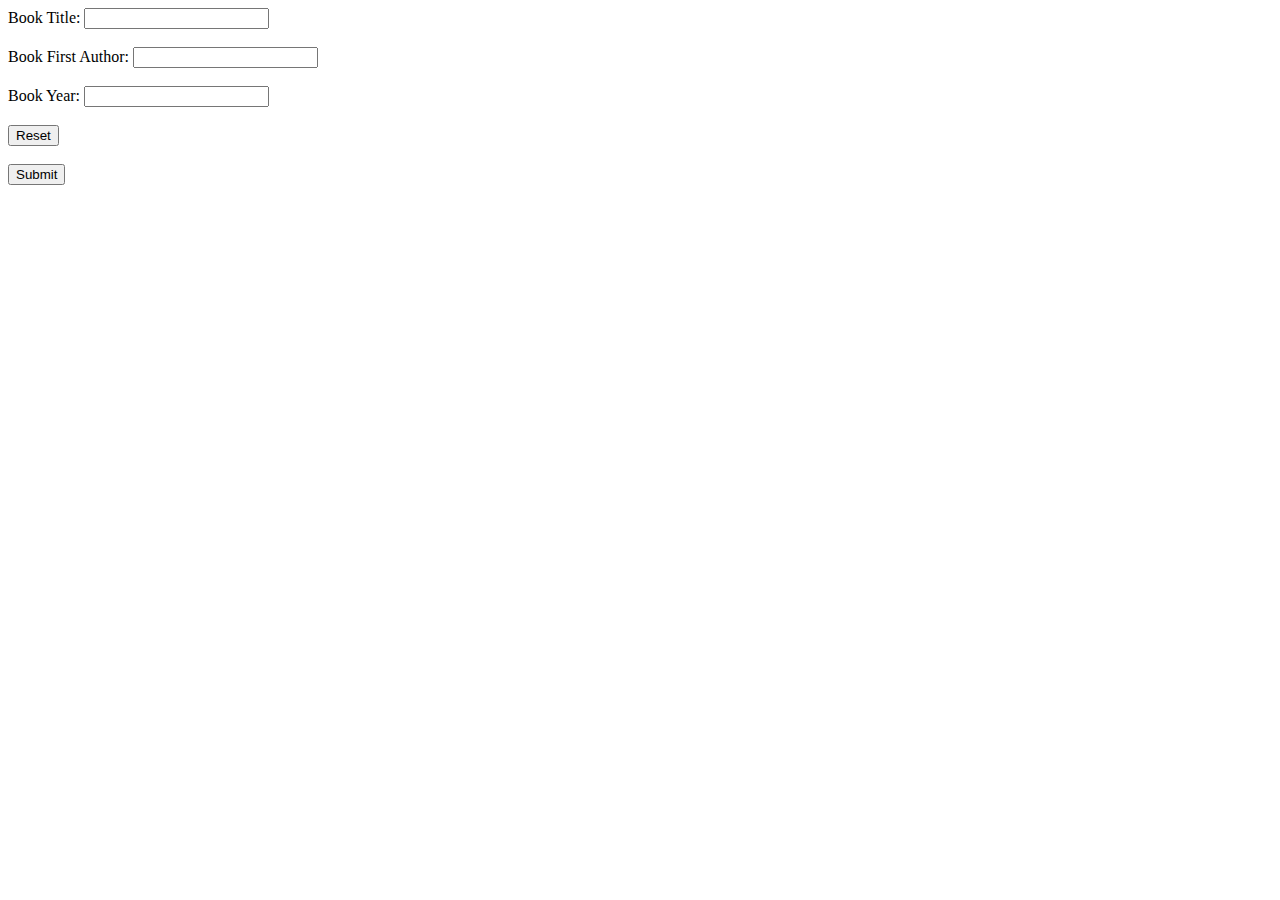
<file: proj4/addBook.html>
<!DOCTYPE html>
<html>
   <head>
      <title>Add Book</title>
      <meta charset = "UTF-8">
      <meta name = "author" content = "Gavin Valencia">
   </head>
   <body>
      <form method="post" action="saveBook.php">
         <label for="bookTitle"> Book Title:</label>
         <input type="text" name="bTitle" id="bookTitle"> <br><br>
         <label for="bookFirstAuthor"> Book First Author:</label>
         <input type="text" name="BFAuthor" id="bookFirstAuthor"> <br><br>
         <label for="bookYear"> Book Year:</label>
         <input type="number" name="bYear" id="bookYear"> <br><br>
         <input type="reset" id="resetBttn"> <br><br>
         <input type="submit" id="submitBttn">
      </form>
   </body>
</file>
<file: hw10/index.css>
#main_window {
   width: 700px;
}

img {
   float: right;
}
</file>
<file: hw4/index.css>
#name {
   font-weight: bold;
   text-align: center;
   font-size: 2em;
}

body {
   background-image: url("buff_riku.jpg");
   background-size: 116px 150px;
}

a:link {
   text-decoration: none;
}

a:hover {
   text-decoration: underline;
}

p:first-letter {
  font-size: 1.5em;
}

li {
   color: blue;
}

li:nth-child(odd) {
   color: red;
}
</file>
<file: hw5/index.css>
/* Gavin Valencia CS212-002 */
/* This assignment was to create a page for */
/* a celebrity (I know my celebrity isn't real) */
/* This file modifies how the page is displayed */
body {
background-color: blue;
}
#req4 {
background-color: red;
}
.req5 {
color: green;
background-color: #fb42ff;
}
#req4, .req5 {
font-family: "Lucida Sans Unicode", Helvetica, Arial, sans-serif
}
li {
list-style-type: circle;
display:inline-block;
}
img {
width: 400px;
height: 240px;
float: right;
padding-top: 150px
}
</file>
<file: hw6/index.css>
input:valid:focus.input {
   background-color: lightgreen;
}

input:invalid:focus.input {
   background-color: #ffb2b2
}

input {
   margin-top: 10px;
}
</file>
<file: proj2/index.css>
body {
   background-image: url("background.png");
   font-family: Verdana, Tahoma, sans-serif;
   padding: 0px;
   margin: 0px;
}

#banner {
   text-align: center;
   display: block;
   background-image: url("bannerbg.png");
   width: 100%;
   height: 50px;
}

#title {
   text-align: center;
   text: 24px;
   font-weight: bold;
   font-family: Tahoma, Verdana, sans-serif;
   text-shadow: 3px 3px #999999;
}

#mainContent {
   margin: auto;
   text-align: center;
   width: 800px;
   border: 4px solid grey;
   border-radius: 20px;
}

#reviews {
   width: 550px;
}

#rating {
   display: flex;
   text-align: left;
   background-image: url("rbg.png");
   height: 83px;
   font-size: 48pt;
   color: red;
   font-weight: bold;
}

#userReviews {
   column-count: 2;
   column-rule-width: 47%;
   column-gap: 2%;
}

.quote {
   font-size: 8pt;
   font-weight: bold;
   background-color: #E8DC9B;
   border: 2px solid grey;
   border-radius: 10px;
   padding: 8px;
   text-align: left;
}

.quote img, .reviewer img {
   float: left;
   margin-right: 5px;
}

.reviewer {
   text-align: left;

}

.publication {
   font-style: italic;
}

#overview {
   width: 250px;
   float: right;
   background-color: #A2B964;
   text: 8pt;
   font-family: Arial, sans-serif;
   text-align: left;

}

#overviewImage {
   margin-bottom: 10pt;
   object-fit: cover;
}

.bold {
   font-weight: bold;
   margin-top: 10pt;
}

li {
   padding: 0;
   list-style-type: none;
}

#bar {
   background-color: #A2B964;
}
</file>
<file: proj1/pie.css>
body {
   background-image: url("silverware.jpg");
   background-attachment: fixed;
}

.heading {
   background-color: #F0F0F0;
   font-family: "Lucida Sans Unicode", Helvetica, Arial, sans-serif;
   align: left;
   text: 18px;
   text-decoration: underline;
   font-weight: normal;
   letter-spacing: 0.25em;
   padding: 0px;
}

p {
   color: #404040;
   text: 11px;
   font-family: Georgia, Garamond, serif;
}

a, .heading {
   color: #A4A400;
   display: block;
}

ul li {
   list-style-image: url("pie_icon.gif");
}

#main {
   text-align: center;
   text: 22px;
}

.abbrev {
   position: relative;
   display: inline-block;
   border-bottom: 1px dotted black;
}

.abbrev .full  {
   visibility: hidden;
   width: 120px;
   background-color: black;
   color: #fff;
   text-align: center;
   border-radius: 6px;
   padding: 5px 0;
   position: absolute;
   z-index: 1;
}

.abbrev:hover .full {
   visibility: visible;
}

#strike {
   text-decoration: line-through;
}

#copyright {
   font-family: monospace;
}

.bold {
   font-weight: bold;
}

.quote {
   font-style: italic;
   background-color: #FFFFA8;
   margin: 10px;
   margin-left: 40px;
   margin-right: 40px;
}

.spacing {
   line-height: 10%;
}
</file>
